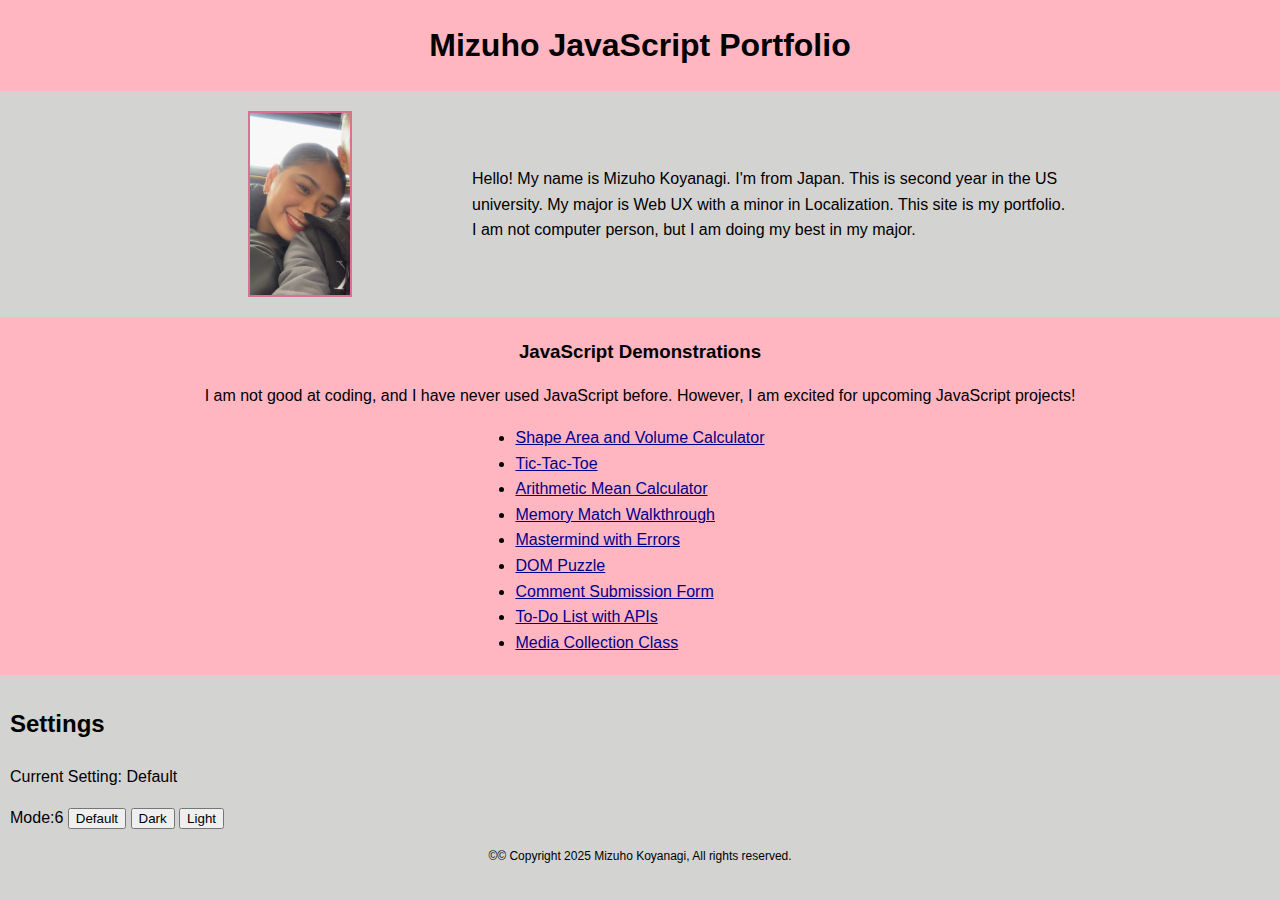
<file: index.html>
<!DOCTYPE html>
<html lang="en">
    <head>
        <meta charset="UTF-8">
        <meta name="viewport" content="width=device-width, initial-scale=1.0">
        <link rel="stylesheet" type="text/css" href="./css/styles.css">
        <title>Mizuho Koyanagi Portfolio</title>
    </head>
    <body id="pageBody">
        <header id="header">
            <h1>Mizuho JavaScript Portfolio</h1>
        </header>
        <section id="introduction">
            <img src="./images/mizuho.jpg" id="image">
            <p>Hello! My name is Mizuho Koyanagi. I'm from Japan. This is second year in the US university. My major is Web UX with a minor in Localization. This site is my portfolio. I am not computer person, but I am doing my best in my major. </p>
        </section>
        <section id="JS">
            <h3>JavaScript Demonstrations</h3>
            <p>I am not good at coding, and I have never used JavaScript before. However, I am excited for upcoming JavaScript projects!</p>
            <ul id="javalist">
                <li><a href="./calculator.html" target="_blank">Shape Area and Volume Calculator</a></li>
                <li><a href="./tic-tac-toe.html" target="_blank">Tic-Tac-Toe</a></li>
                <li><a href="./arithmetic-mean-calculator.html" target="_blank">Arithmetic Mean Calculator</a></li>
                <li><a href="./memory-match-walkthrough.html" target="_blank">Memory Match Walkthrough</a></li>
                <li><a href="./mastermind_with_errors.html" target="_blank">Mastermind with Errors</a></li>
                <li><a href="./dom puzzle.html" target="_blank">DOM Puzzle</a></li>
                <li><a href="./comments-submission-form.html" target="_blank">Comment Submission Form</a></li>
                <li><a href="./todoList.html" target="_blank">To-Do List with APIs</a></li>
                <li><a href="./media-collection-class.html" target="_blank">Media Collection Class</a></li>
            </ul>
        </section>
        <footer id="footer">
            <h2>Settings</h2>
            <p>Current Setting: <span id="currentSetting">Default</span></p>
            <p>Mode:6
                <button onclick="defaultMode()">Default</button>
                <button onclick="darkMode()">Dark</button>
                <button onclick="lightMode()">Light</button>
            </p>
            <p id="copyright">&copy;© Copyright 2025 Mizuho Koyanagi, All rights reserved.</p>
        </footer>
        <script src="./JavaScript/portfolio.js"></script>
    </body>
</html>
</file>
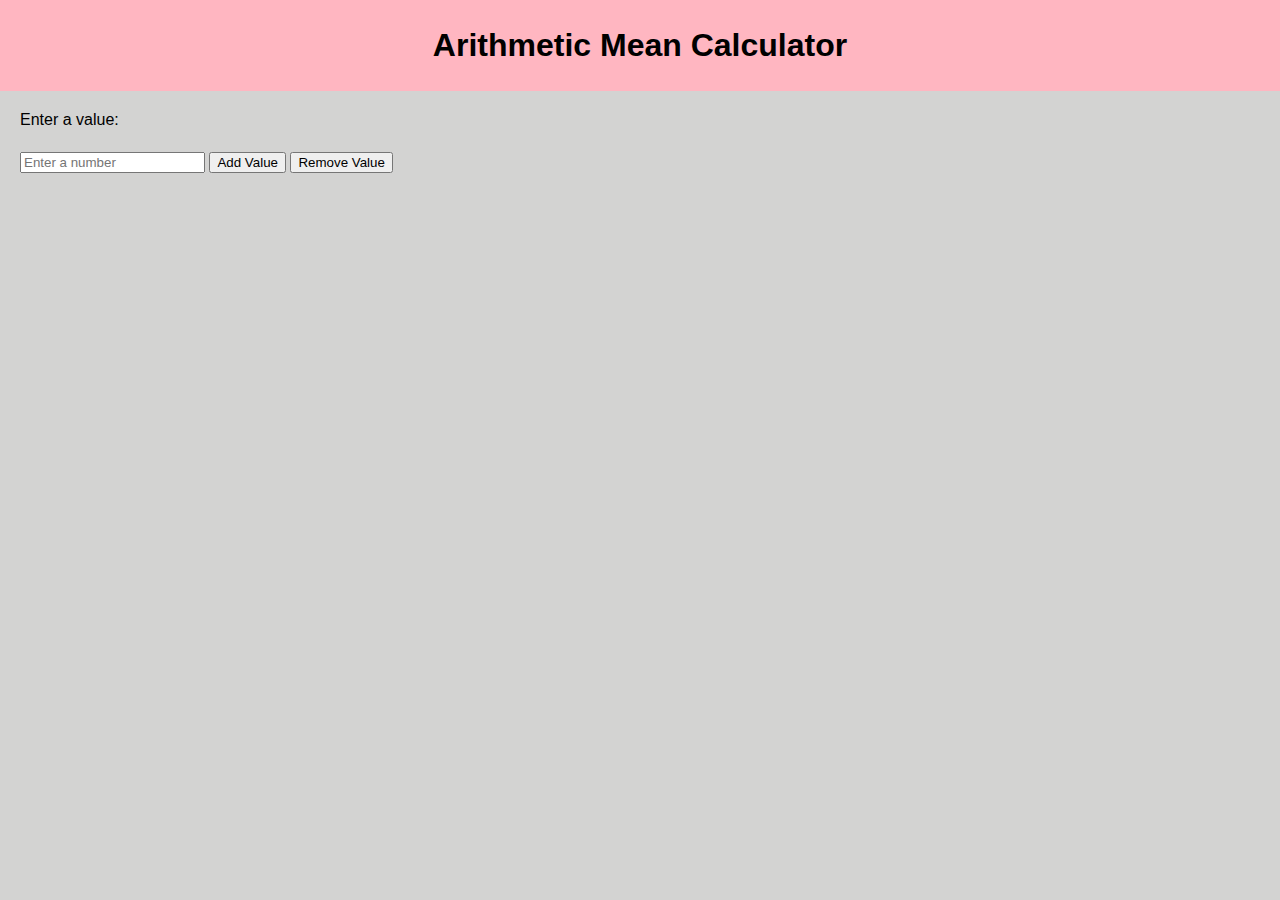
<file: arithmetic-mean-calculator.html>
<!DOCTYPE html>
<html lang="en">
<head>
    <meta charset="UTF-8">
    <meta name="viewport" content="width=device-width, initial-scale=1.0">
    <link rel="stylesheet" type="text/css" href="./css/styles.css">
    <script src="./JavaScript/mean-calculator.js"></script>
    <title>Arithmetic Mean Calculator</title>
    <style>
        p, input, h2 {
            margin-left: 20px;
        }
    </style>
</head>
<body>
    <header>
        <h1>Arithmetic Mean Calculator</h1>
    </header>
    <p>Enter a value: </p>
    <input type="text" id="valueInput" placeholder="Enter a number">
    <button onclick="addValue()">Add Value</button>
    <button onclick="removeValue()">Remove Value</button>

    <h2 id="currentDataset"></h2><p id="currentValue"></p>
    <h2 id="currentMean"></h2><p id="mean"></p>
</body>
</html>
</file>
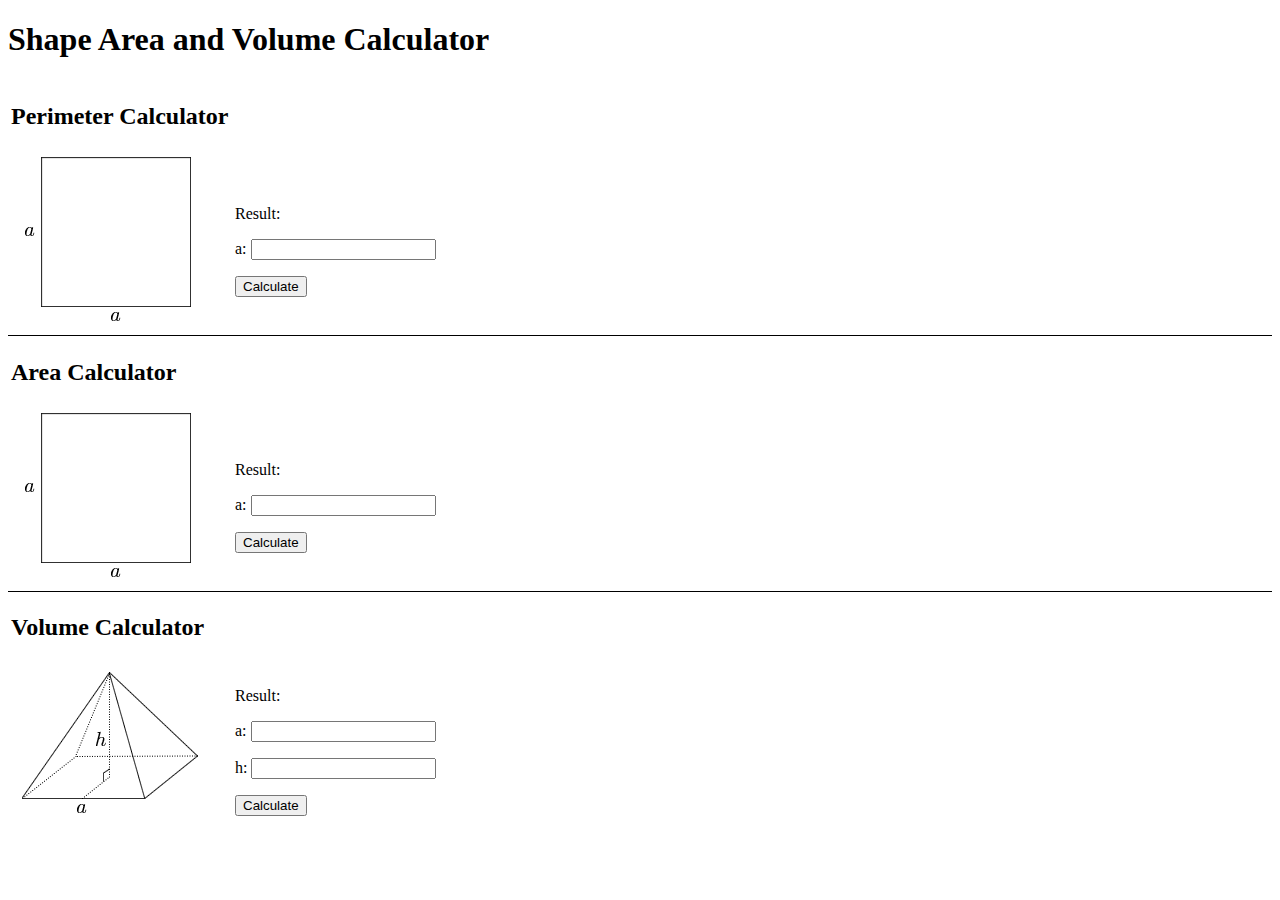
<file: calculator.html>
<!DOCTYPE html>
<html lang="en">
    <head>
        <meta charset="UTF-8">
        <meta name="viewport" content="width=device-width, initial-scale=1.0">
        <title>Shape Area and Volume Calculator</title>

        <style>
            section.border {
                border-bottom: 1.5px solid black;
            }

            img {
                margin-right: 20px;
            }
        </style>
    </head>
    <body>
        <header>
            <h1>Shape Area and Volume Calculator</h1>
        </header>

        <section class="border">
            <table>
                <tr>
                    <td><h2>Perimeter Calculator</h2></td>
                </tr>
            
                <tr>
                    <td><img src="./images/square.png"></td>
                    <td>
                        <p>Result: <span id='perimeterResult'></span></p>
                        <p><label for='aperimeter'>a: </label><input type='text' id='aperimeter'></p>
                        <button onclick='perimeter()'>Calculate</button>
                    </td>
                </tr>
                
            </table>
        </section>

        <section class="border">
            <table>
                <tr>
                    <td><h2>Area Calculator</h2></td>
                </tr>
            
                <tr>
                    <td><img src="./images/square.png"></td>
                    <td>
                        <p>Result: <span id='areaResult'></span></p>
                        <p><label for='aarea'>a: </label><input type='text' id='aarea'></p>
                        <button onclick='area()'>Calculate</button>
                    </td>
                </tr>
            </table>
        </section>

        <section>
            <table>
                <tr>
                    <td><h2>Volume Calculator</h2></td>
                </tr>
            
                <tr>
                    <td><img src="./images/square_pyramid_height.png"></td>
                    <td>
                        <p>Result: <span id='volumeResult'></span></p>
                        <p><label for='avolume'>a: </label><input type='text' id='avolume'></p>
                        <p><label for='h'>h: </label><input type='text' id='h'></p>
                        <button onclick='volume()'>Calculate</button>
                    </td>
                </tr>
            </table>
        </section>
            
        <script src="./JavaScript/portfolio.js"></script>  
    </body>
</html>
</file>
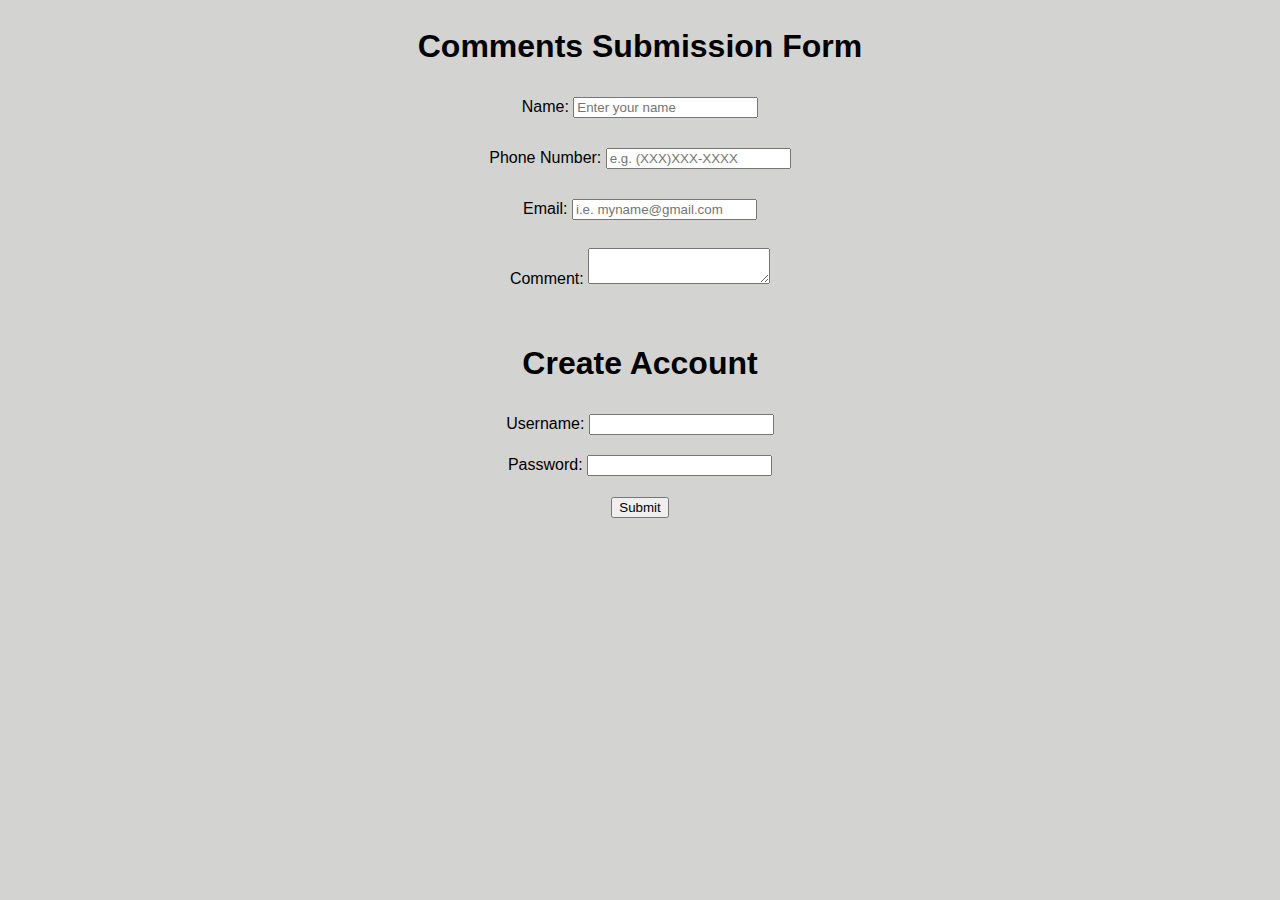
<file: comments-submission-form.html>
<!DOCTYPE html>
<html lang="en">
	<head>
		<meta charset="UTF-8">
		<meta name="viewport" content="width=device-width, initial-scale=1.0">
        <link rel="stylesheet" type="text/css" href="./css/styles.css">
		<title>Sign Me Up</title>
        <style>
            body {
                text-align: center;
            }
        </style>
	</head>
	<body>
		<h1>Comments Submission Form</h1>
	
		<form id="form">
			<label for="name">Name:</label>
			<input
				id="name"
				type="text"
				autocomplete="text"
                pattern="[a-zA-Z\s]+"
				placeholder="Enter your name"
                title="alphabetical characters and spaces only"
				required
			>
			<br><br>

			<label for="phone">Phone Number:</label>
			<input
				id="phone"
                type="tel"
				placeholder="e.g. (XXX)XXX-XXXX"
				pattern="[0-9\(\)\-]{10,11}"
				title="please enter a valid phone number."
			>
			<br><br>

			<label for="email">Email:</label>
			<input
				id="email"
				name="useremail"
				type="email"
				autocomplete="email"
				placeholder="i.e. myname@gmail.com"
			>

			<br><br>
			
			<!-- TODO: Use real-time feedback with JS -->
			<label for="comment">Comment:</label>
			<textarea
				id="comment"
				name="comment"
				type="text"
			></textarea>

            <br><br>

            <h1>Create Account</h1>

            <label for="username">Username:</label>
			<input
				id="username"
				name="user"
				type="text"
				autocomplete="username"
			> <br>
            <p id="warning"></p>
			
			<!-- TODO: Use real-time feedback with JS -->
			<label for="password">Password:</label>
			<input
				id="password"
				name="userpass"
				type="password"
			> <br>
			<p id="passwordMessage"></p>

			<button type="submit">Submit</button>
		</form>
		
		<script src="./JavaScript/comment-submission-form.js"></script>
	</body>
</html>
</file>
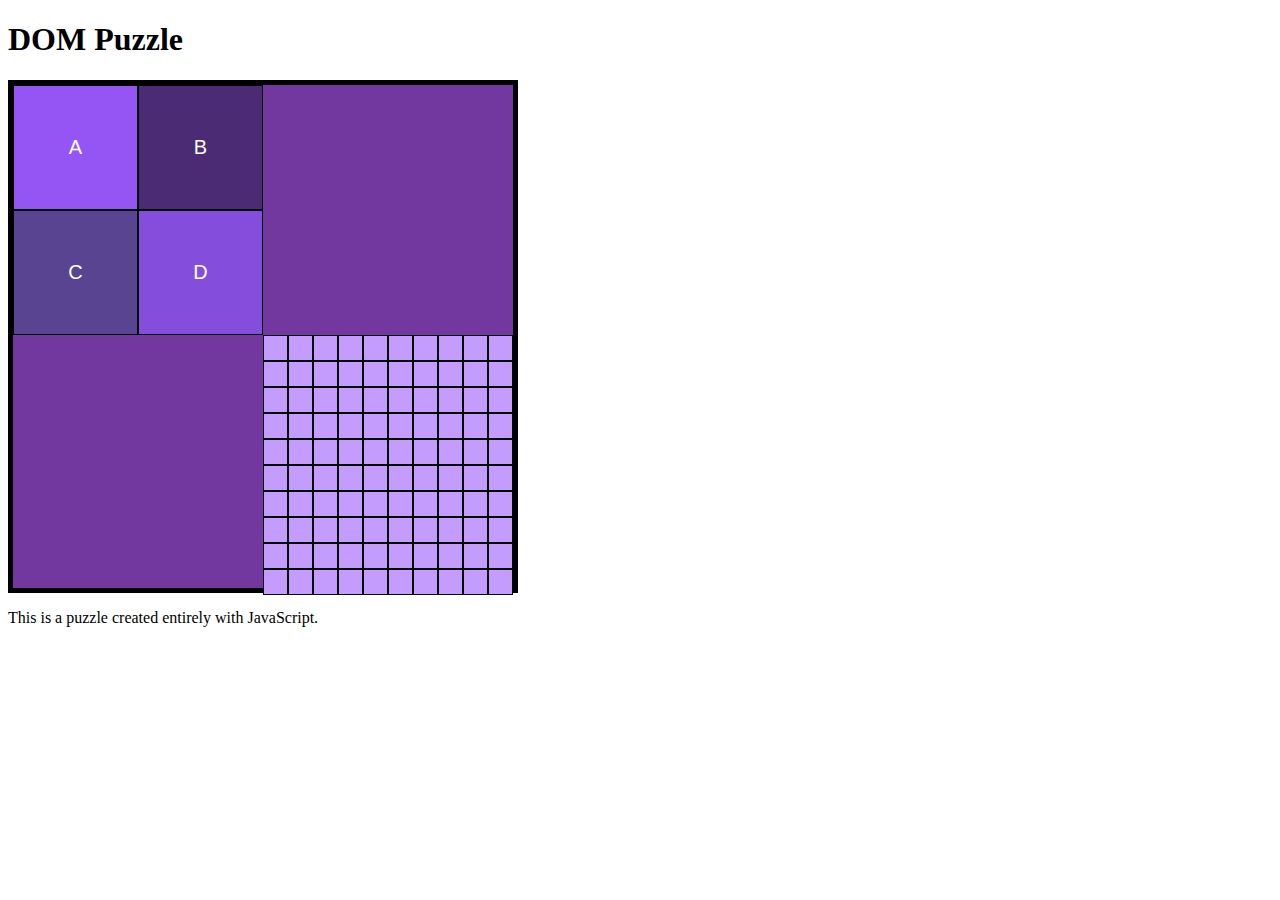
<file: dom puzzle.html>
<!DOCTYPE html>
<html>
    <head>
        <title>DOM Puzzle</title>
        <style>
        /* NOTE: Do NOT modify this stylesheet */
        #puzzle {
            width: 500px;
            height: 500px;
            border: 5px solid black;
        }
        </style>
    </head>
    <body>
        <!-- NOTE: Do NOT modify the body or div -->
        <div id='puzzle'></div>
        <script>
            // All puzzle code must be implemented here
            let field = document.getElementById('puzzle');
            field.style.backgroundColor = "#7338A0";
            field.style.height = "503px";
            
            const h1 = document.createElement("h1");
            const title = document.createTextNode("DOM Puzzle");
            h1.appendChild(title);
            document.body.insertBefore(h1, field);

            const p = document.createElement("p");
            const description = document.createTextNode("This is a puzzle created entirely with JavaScript.");
            p.appendChild(description);
            document.body.insertBefore(p, field.nextSibling);
            

            function startup() {
                const table = document.createElement('table');
                table.style.marginLeft = "250px";
                table.style.borderSpacing = "0";                

                for (let row = 0; row < 10; row++){
                    const tr = document.createElement('tr');
                    tr.style.height = "24px";
                    tr.style.padding = "0";
                    for ( let col= 0; col < 10; col++) {
                        const td = document.createElement('td');
                        td.style.width = "25px";
                        td.style.height = "24px";
                        td.style.backgroundColor = "#C39CFE";
                        td.style.cursor = "pointer";
                        td.style.border = "1px solid black";
                        td.style.padding = "0";
                        td.addEventListener("click", () => {
                            td.style.backgroundColor = "#4a2574";
                            if (row === 0 && col === 0) {
                                // Top-left corner
                                td.nextElementSibling.style.backgroundColor = "#ff9e00";
                            } else if (row === 9 && col === 9) {
                                // Bottom-right corner
                                td.previousElementSibling.style.backgroundColor = "#ff9e00";
                            } else {
                                if (td.previousElementSibling !== null)
                                    td.previousElementSibling.style.backgroundColor = "#ff9e00";
                                else {
                                    let currentRow = td.parentNode;
                                    let rowAbove = currentRow.previousElementSibling;
                                    let cellAbove = rowAbove.children[9];
                                    cellAbove.style.backgroundColor = "#ff9e00";
                                }

                                if (td.nextElementSibling !== null)
                                    td.nextElementSibling.style.backgroundColor = "#ff9e00";
                                else {
                                    let currentRow = td.parentNode;
                                    let rowBelow = currentRow.nextElementSibling;
                                    let cellBelow = rowBelow.children[0];
                                    cellBelow.style.backgroundColor = "#ff9e00";
                                }
                            }
                        });
                        tr.appendChild(td);
                    }

                    table.appendChild(tr);
                }

                document.getElementById('puzzle').appendChild(table);
            }

            function makeButtons() {
                const buttons = document.createElement('buttons');
                buttons.style.display = "grid";
                buttons.style.gridTemplateColumns = "125px 125px";
                buttons.style.gridTemplateRows = "125px 125px";
                buttons.style.gap = "0px";
                buttons.style.marginBottom = "0px";


                const buttonName = ["A", "B", "C", "D"];
                const buttonColor = ["#9455F4", "#4A2B74", "#594492", "#854DDC"];

                for (let i = 0; i < 4; i++) {
                    const button = document.createElement("button");
                    button.textContent = buttonName[i];
                    button.style.color = "white";
                    button.style.backgroundColor = buttonColor[i];
                    button.style.width = "125px";
                    button.style.height = "125px";
                    button.style.fontSize = "20px";
                    button.style.border = "1px solid black";
                    button.style.cursor = "pointer";
                    buttons.appendChild(button);
                }

                field.appendChild(buttons);
            }

            document.getElementById("puzzle").addEventListener('mouseenter', () => {
                field.style.border = "5px solid #ff9e00";
            });

            document.getElementById("puzzle").addEventListener('mouseleave', () => {
                field.style.border = "5px solid black";
            });

            makeButtons();
            startup();
            
        </script>
    </body>
</html>
</file>
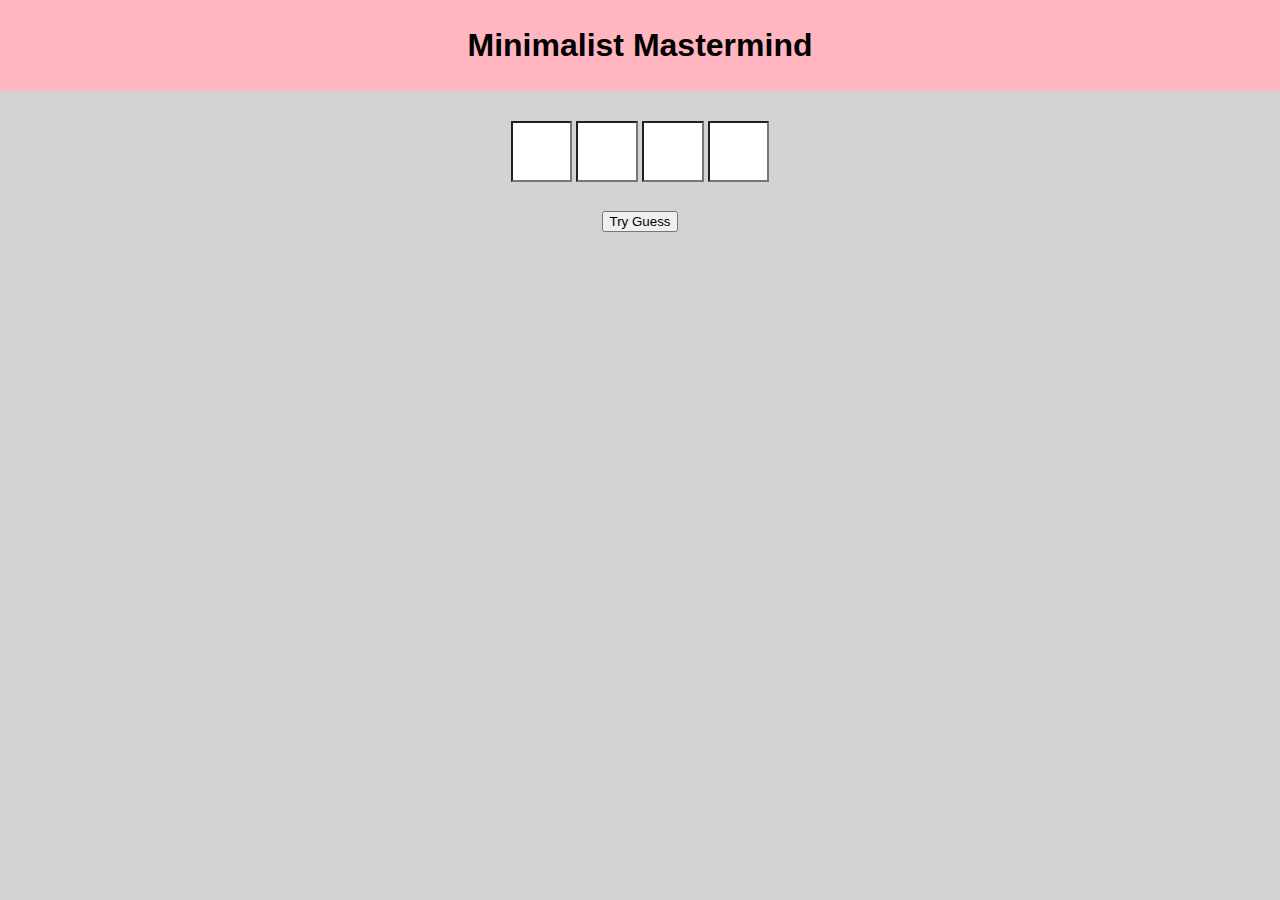
<file: mastermind_with_errors.html>
<!DOCTYPE html>
<html>
	<head>
		<link rel="stylesheet" type="text/css" href="./css/styles.css">
		<title>Minimalist Mastermind</title>		
		<style>
			input {
				width: 2ch;
				font-size: xxx-large;
				text-align: center;
			}
			
			p {
				font-size: xxx-large;
				margin-top: 0px;
				margin-bottom: 0px
			}

			#guessArea {
				margin-top: 30px;
			}

			body {
				text-align: center;
			}
		</style>
	</head>
	<body>
		<header>
			<h1>Minimalist Mastermind</h1>
		</header>
		
		<div id='guessArea'>
			<input type='text' id='slot1'>
			<input type='text' id='slot2'>
			<input type='text' id='slot3'>
			<input type='text' id='slot4'>
		</div>
		
		<br><button id='guess' onclick='tryGuess()'>Try Guess</button><br><br>
		
		<div id='pastGuesses'></div>

		<script>
			let code = [];
			resetGame();
			
			function resetGame() {
				code = [];
				
				// Load a new code
				for (let i = 0; i < 4; i++)
					code.push(Math.floor(Math.random() * 6) + 1);
				
				// Clear past guesses
				document.getElementById('pastGuesses').innerHTML = "";
				
				// Return each input field to its beginning state
				for (let i = 1; i <= 4; i++) {
					let slot = document.getElementById('slot' + i);
					slot.disabled = false;
					slot.value = '';
					slot.style.backgroundColor = 'white';
					slot.style.color = 'black';
				}
				
				// Revert the button back to Try Guess
				document.getElementById('guess').innerHTML = "Try Guess";
				document.getElementById('guess').setAttribute("onclick", "tryGuess()");
				
				// Cheat code
				console.log(code);
			}
		
			function clearSlots() {
				for (let i = 1; i <= 4; i++)
					document.getElementById('slot' + i).value = '';
			}
		
			// TODO: Create custom error class
			class RuleError extends Error {
				constructor(message) {
					super(message);
					this.name = "Rule Error";
				}
			}
		
			function checkInput(slot) {				
				// TODO: Add try/catch
				try {
        			if (isNaN(slot)) {
						throw new RuleError("Slots must contain numbers only");
        			}
        			if (slot < 1 || slot > 6) {
            			throw new RuleError("Only numbers between 1 and 6 are accepted");
        			}
					return true;
				}
				catch(error) {
					alert("Rule Error: " + error.message);
					clearSlots();
					return false;
				}

			}
		
			function tryGuess() {
				// Retrieve guesses from the page
				let guesses = [];
				for (let i = 1; i <= 4; i++) {
					let slot = parseInt(document.getElementById('slot' + i).value);
					if (checkInput(slot))
						guesses.push(slot);
					else
						break;
				}
			
				// If there are four useful values, check amounts
				if (guesses.length === 4) {
					let correctPosition = 0;
					let correctColor = 0;
					
					// Copy array to make changes
					const codeCopy = [...code];
					
					// Determine correct position first
					for (let i = 0; i < 4; i++) 
						if (guesses[i] === codeCopy[i]) {							
							correctPosition++;
							// Account for used peg
							codeCopy[i] = '-';
						}
					
					// Determine remaining correct colors
					for (let i = 0; i < 4; i++)
						if (codeCopy.includes(guesses[i])) {
							correctColor++;
							// Account for used peg
							codeCopy[codeCopy.indexOf(guesses[i])] = '-';
						}
					
					// End game on win
					if (correctPosition === 4) {						
						for (let i = 1; i <= 4; i++) {
							let slot = document.getElementById('slot' + i);
							slot.disabled = true;
							slot.style.backgroundColor = 'lime';
							slot.style.color = 'green';
						}
						
						document.getElementById('guess').innerHTML = "Reset Game";
						document.getElementById('guess').setAttribute("onclick", "resetGame()");
					}
					// Add incorrect guess to the display
					else {
						output = '<p>';
						for (let i = 0; i < 4; i++)
							output += '<input disabled value="' + guesses[i] + '">';
						
						// Add black piece for correct position and color
						for (let i = 0; i < correctPosition; i++)							
							output += '&#9823;';
						
						// Add white piece for correct color only
						for (let i = 0; i < correctColor; i++)
							output += '&#9817;';
						
						// Update display
						let currentDisplay = document.getElementById('pastGuesses');
						currentDisplay.innerHTML = output + '</p>' + currentDisplay.innerHTML;	

						clearSlots();
					}
			
				}

			}
		</script>
	</body>
</html>
</file>
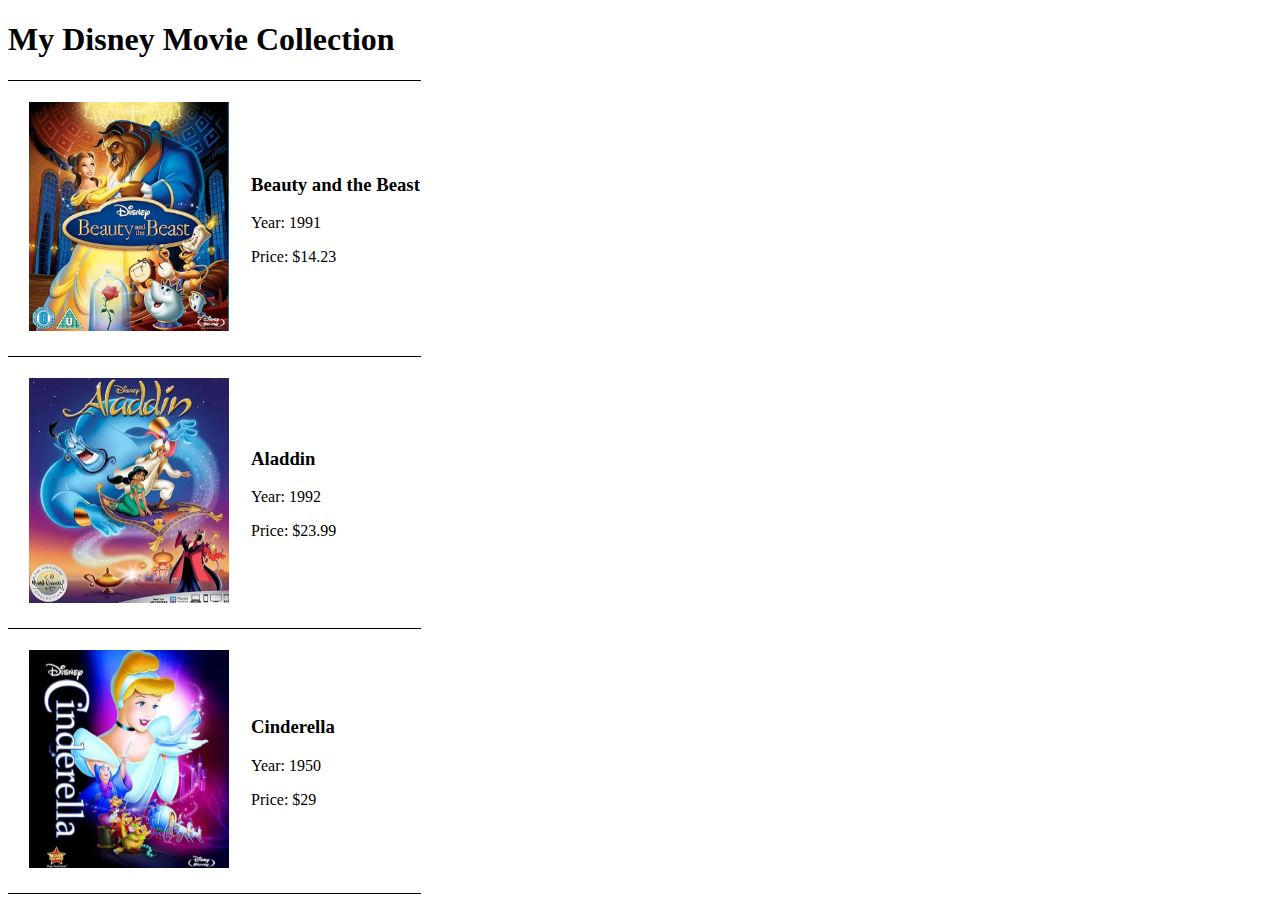
<file: media-collection-class.html>
<!DOCTYPE html>
<html lang="en">
<head>
    <meta charset="UTF-8">
    <meta name="viewport" content="width=device-width, initial-scale=1.0">
    <style>
        img{
            width: 200px;
            margin: 20px;
        }

        table{
            border-collapse: collapse;
        }

        tr{
            border-top: 1px solid black;
            border-bottom: 1px solid black;
        }

        
    </style>
    <title>Document</title>
</head>
<body>
    <h1>My Disney Movie Collection</h1>
    <table id="data"></table>
    <script src="./JavaScript/media-collection-class.js"></script>
</body>
</html>
</file>
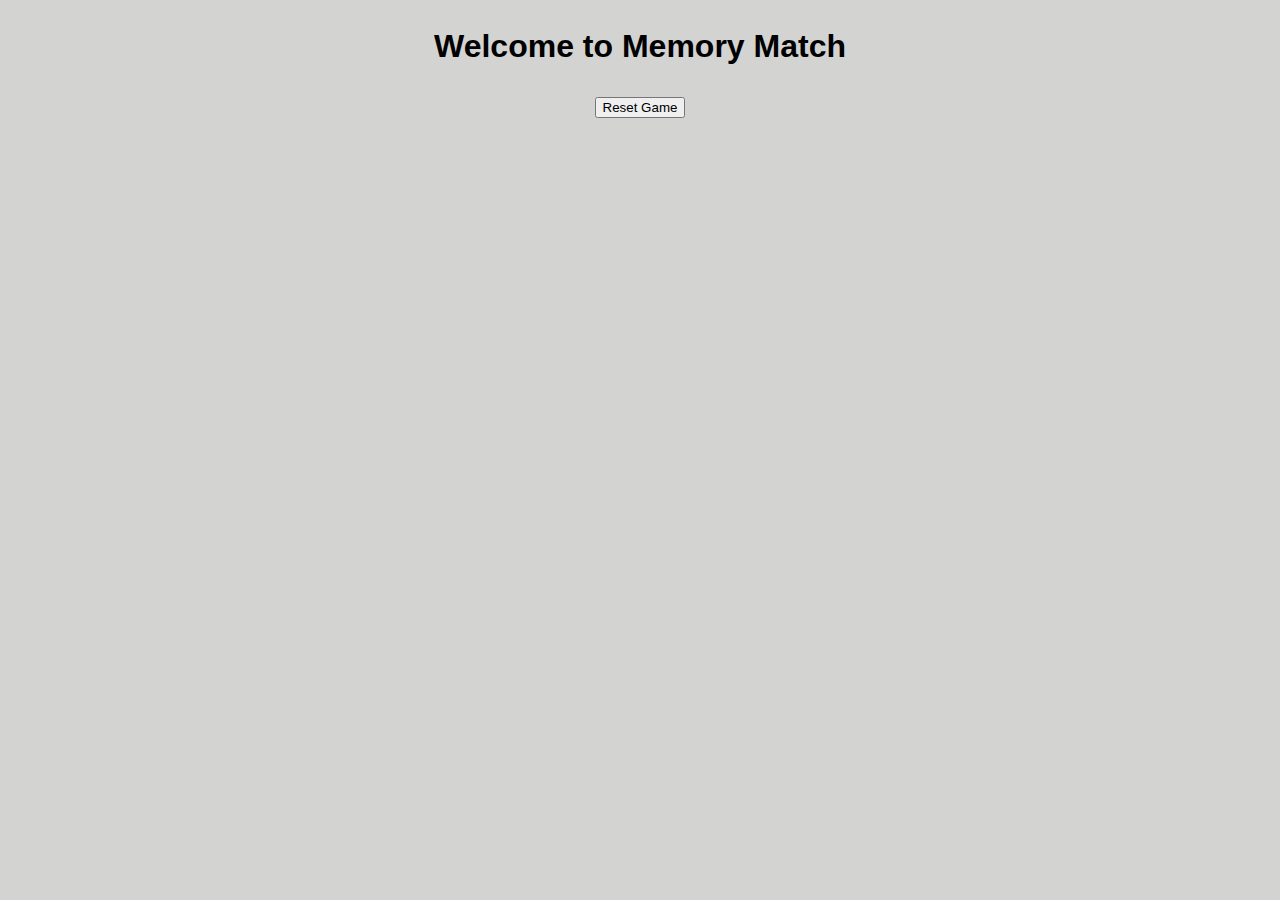
<file: memory-match-walkthrough.html>
<!DOCTYPE html>
<html lang="en">
    <head>
        <meta charset="UTF-8">
        <link rel="stylesheet" type="text/css" href="./css/styles.css">
        <script src="./JavaScript/memory-match-walkthrough.js"></script>
        <title>Memory Match</title>
        <style>
            body {
                text-align: center;
            }

            .tile {
                font-size: xx-large;
                width: 50px;
                height: 50px;
                line-height: 50px;
                background-color: gray;
                text-align: center;
            }

            td {
                width: 55px;
                height: 55px;
            }

            #gameBoard {
                display: flex;
                justify-content: center;
                align-items: center;
                margin-top: 20px;
            }
        </style>
    </head>
    <body>
        <h1>Welcome to Memory Match</h1>
        <p><button onclick='resetBoard()'>Reset Game</button></p>
        <div id='gameBoard'></div>
        
    </body>

</html>
</file>
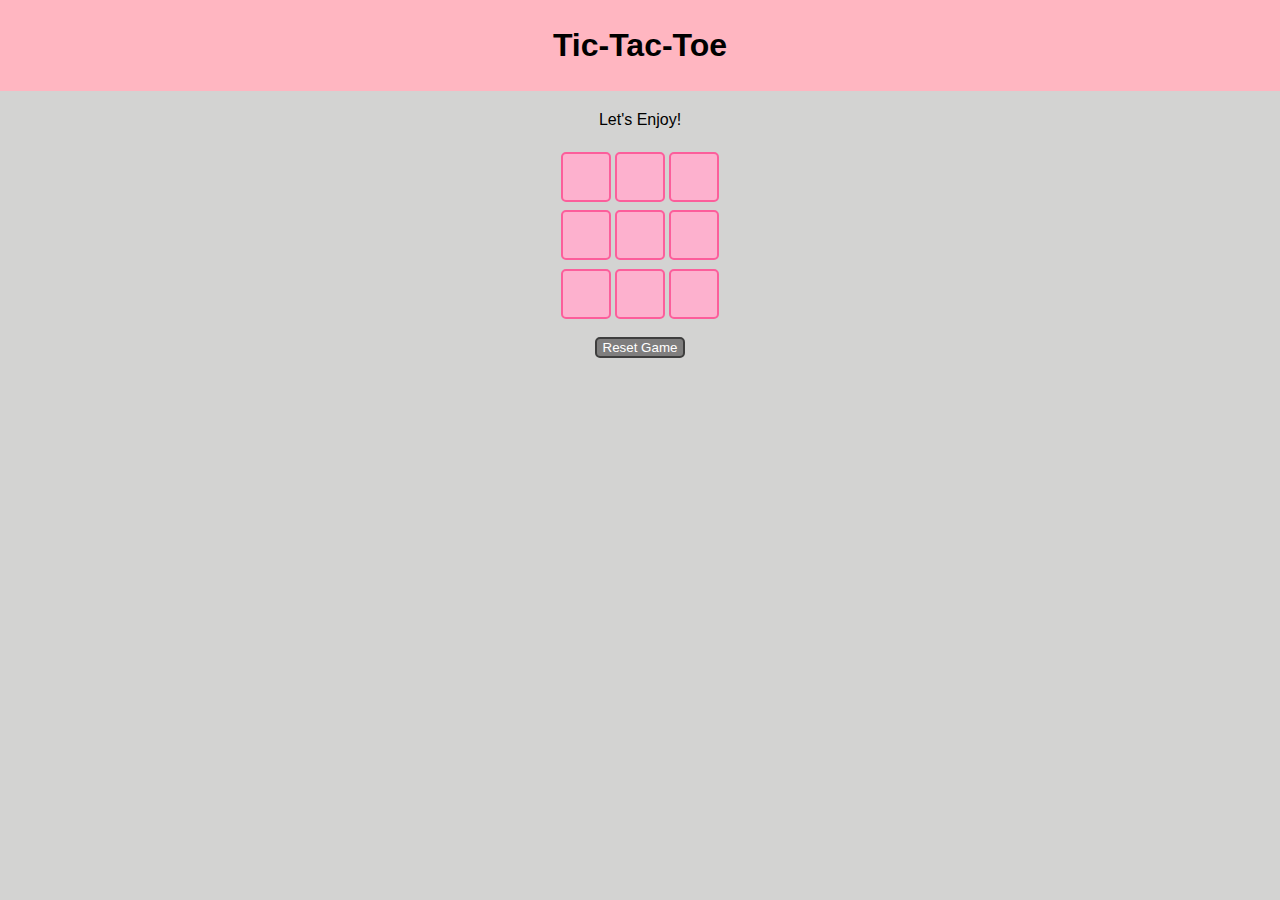
<file: tic-tac-toe.html>
<!DOCTYPE html>
<html lang="en">
    <head>
        <meta charset="UTF-8">
        <link rel="stylesheet" type="text/css" href="./css/styles.css">
        <title>Tic-Tac-Toe</title>
        <script src="./JavaScript/tictactoe.js"></script>
        <style>
            body {
                align-items: center;
                text-align: center; 
            }

            table {
                margin: auto;
            }

            button {
                align-items: center;
                width: 50px;
                height: 50px;
                background-color: rgb(253, 177, 206);
                border: 2px solid rgb(252, 94, 155);
                border-radius: 5px;
            }

            #reset {
                width: auto;
                height: auto;
                margin: 10px;
                color: white;
                background-color: rgb(127, 126, 126);
                border-color: rgb(62, 62, 62);
            }
        </style>
    </head>

    <header>
        <h1>Tic-Tac-Toe</h1>
    </header>

    <body>
        <p>Let's Enjoy!</p>
        <table>
            <tr>
                <td><button id="a1" onclick="changeMark('a1')"></button></td>
                <td><button id="b1" onclick="changeMark('b1')"></button></td>
                <td><button id="c1" onclick="changeMark('c1')"></button></td>
            </tr>
            <tr>
                <td><button id="a2" onclick="changeMark('a2')"></button></td>
                <td><button id="b2" onclick="changeMark('b2')"></button></td>
                <td><button id="c2" onclick="changeMark('c2')"></button></td>
            </tr>
            <tr>
                <td><button id="a3" onclick="changeMark('a3')"></button></td>
                <td><button id="b3" onclick="changeMark('b3')"></button></td>
                <td><button id="c3" onclick="changeMark('c3')"></button></td>
            </tr>
        </table>
        <button id="reset" onclick="resetGame()">Reset Game</button>
        <h2 id="checkWin"></h2>
    </body>
</html>
</file>
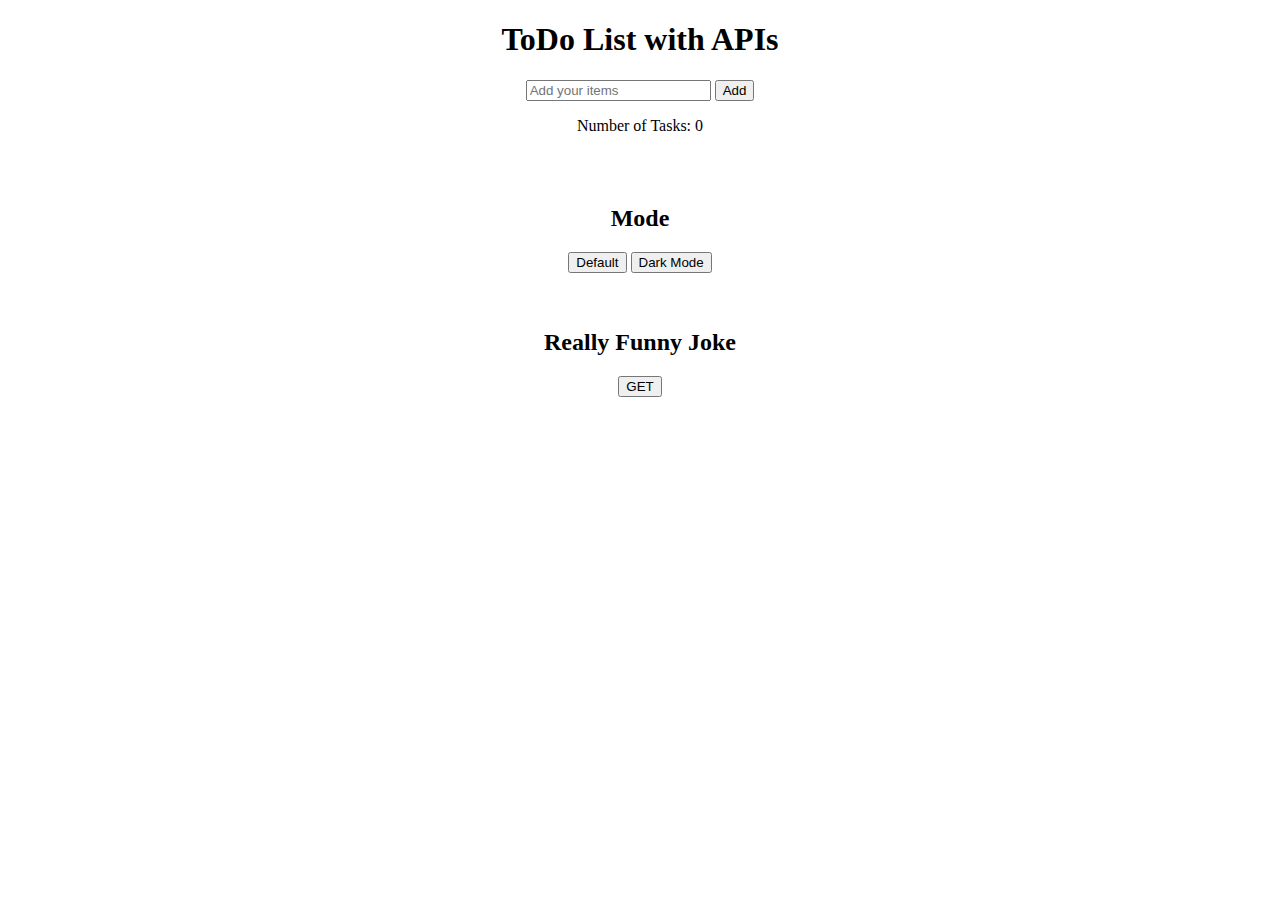
<file: todoList.html>
<!DOCTYPE html>
<html lang="en">
<head>
    <meta charset="UTF-8">
    <meta name="viewport" content="width=device-width, initial-scale=1.0">
    <title>ToDo List with APIs</title>
    <style>
        .task-container {
            display: flex;
            align-items: center;
            gap: 10px;
            margin-bottom: 10px;
        }

        body {
            text-align: center;
        }

        ul {
            list-style: square;
        }

        #listItems {
            display: flex;
            flex-direction: column;
            align-items: center;
        }
    </style>
</head>
<body id="body">
    <h1>ToDo List with APIs</h1>
    <input
        type="text"
        id="todoInput"
        class="todo-input"
        placeholder="Add your items"
    />
    <button id="addItem">Add</button>
    <br>
    <p id="number"></p>
    <p id="warning"></p>
    <ul id="listItems" class="listItems"></ul>
    <br>
    <h2>Mode</h2>
    <button id="default">Default</button>
    <button id="dark">Dark Mode</button>
    <br>
    <br>
    <br>
    <h2>Really Funny Joke</h2>
    <button id="get">GET</button>
    <p id="jokeSetUp"></p>
    <p id="jokePunchline"></p>
    <script src="./JavaScript/todoList.js"></script>
</body>
</html>
</file>
<file: css/styles.css>
body {
    font-family: Arial, sans-serif;
    margin: 0;
    padding: 0;
    line-height: 1.6;
    background-color: rgb(211, 211, 210);
}

header {
    text-align: center;
    background-color: lightpink;
    padding: 20px;
}

header h1 {
    margin: 0;
}

#introduction {
    background-color: rgb(211, 211, 210);
    padding: 20px;
    display: flex;
    align-items: center;
    justify-content: center;
    gap: 20px;
}

img {
    width: 100px;
    height: auto;
    border: 2px solid palevioletred;
    margin-right: 100px;
    margin-left: 40px;
}

#introduction p {
    width: 600px;
    text-align: left;
}

#JS {
    background-color: rgb(255, 182, 193);
    text-align: center;
    padding: 20px;
}

#JS h3 {
    margin: 0;
}

#javalist {
    padding: 0;
    margin: 0;
    text-align: left;
    display: inline-block;
}

#javalist li a {
    text-decoration: underline;
    color: darkblue;
}

#javalist li a:hover {
    text-decoration: underline;
}

footer {
    background-color: rgb(211, 211, 210);
    padding: 10px;
    font-size: 16px;
}

#copyright {
    text-align: center;
    font-size: 12px;
}

ul.javalist {
    float:left;
}
</file>
